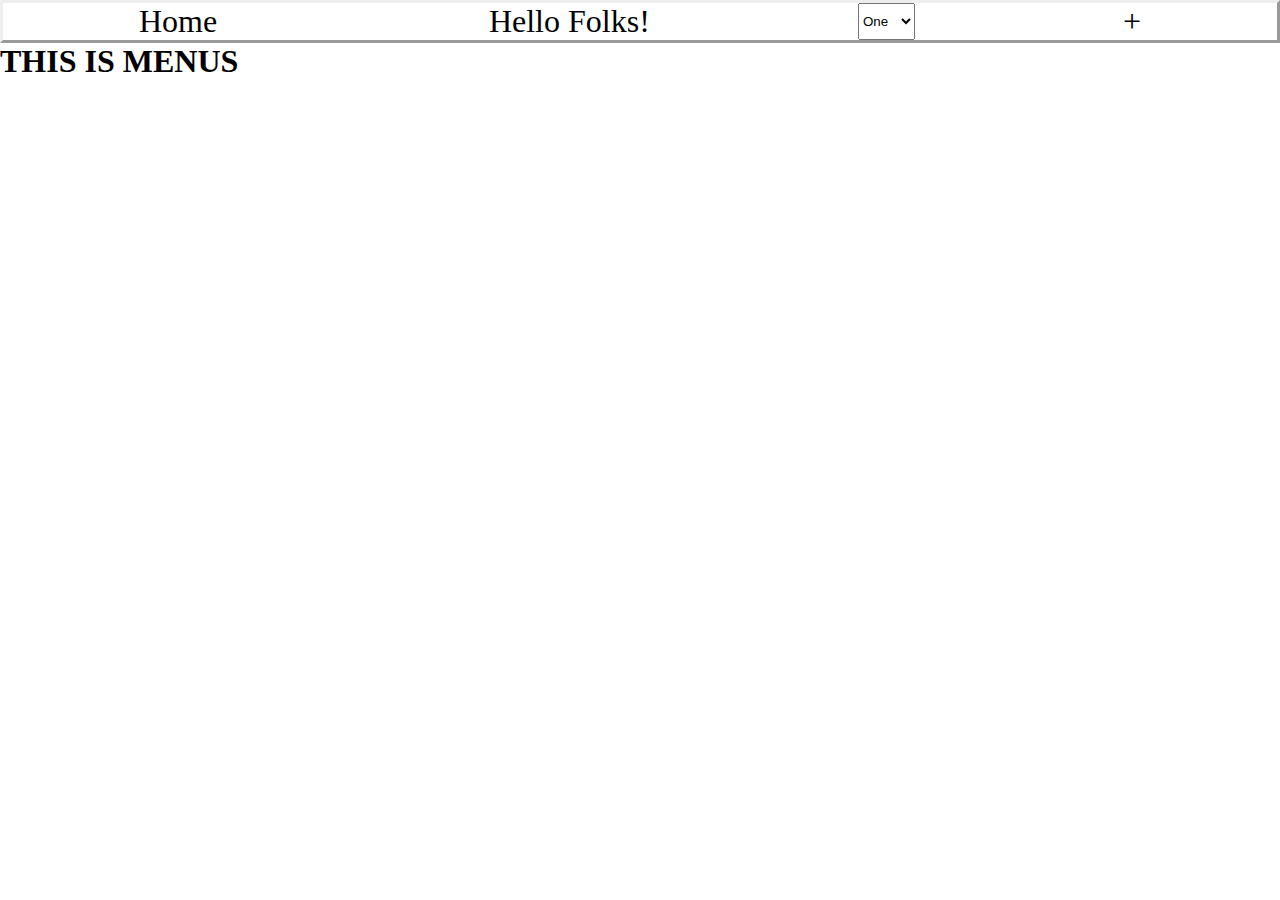
<file: menus.html>
<!DOCTYPE html>
<html lang="en">
<head>
    <meta charset="UTF-8">
    <meta http-equiv="X-UA-Compatible" content="IE=edge">
    <meta name="viewport" content="width=device-width, initial-scale=1.0">
    <script src="./structure.js" async></script>
    <link rel="stylesheet" href="./style.css">
    <title>Document</title>
</head>
<body>
    

    <header>
    
       <div class="containerWeb">
        <a href="./index.html">Home</a>
        <!-- <label for="hContainer">Hello Folks</label> -->
        <a href="./hello.html">Hello Folks!</a>
        <select id="container">
            <option value="one">One</option>
            <option value="two">Two</option>
            <option value="three">Three</option>
            <option value="four">Four</option>
        </select>
        <a href="./plus.html">+</a>
    
       </div>
<h1>THIS IS MENUS</h1>
    </header>

 




</body>
</html>
</file>
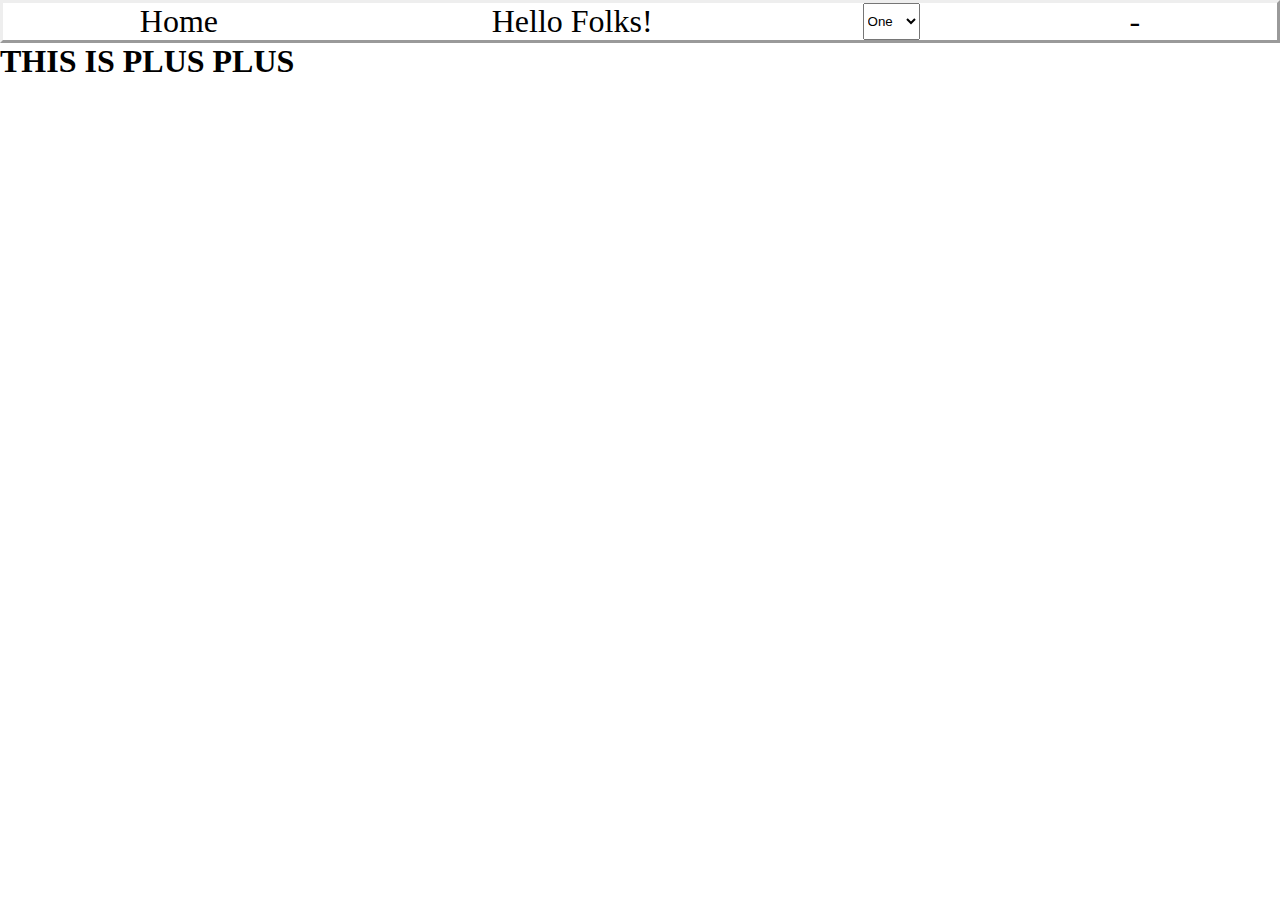
<file: plus.html>
<!DOCTYPE html>
<html lang="en">
<head>
    <meta charset="UTF-8">
    <meta http-equiv="X-UA-Compatible" content="IE=edge">
    <meta name="viewport" content="width=device-width, initial-scale=1.0">
    <script src="./structure.js" async></script>
    <link rel="stylesheet" href="./style.css">
    <title>Document</title>
</head>
<body>
    

    <header>
    
       <div class="containerWeb">
        <a href="./index.html">Home</a>
        <!-- <label for="hContainer">Hello Folks</label> -->
        <a href="./hello.html">Hello Folks!</a>
        <select id="container">
            <option value="one">One</option>
            <option value="two">Two</option>
            <option value="three">Three</option>
            <option value="four">Four</option>
        </select>
        <a href="./menus.html">-</a>
    
       </div>
       <H1>THIS IS PLUS PLUS</H1>

    </header>







</body>
</html>
</file>
<file: style.css>
*{
    margin: 0;
    padding: 0;
    box-sizing: border-box;
}

.containerWeb{
border-style: outset;
}

.containerWeb a{
    text-decoration: none; 
    list-style: none;  
    color: #000; 
    padding-right: 5%;
    padding-left: 5%;

}

.containerWeb{
    display: flex;
    justify-content: space-around;
    text-align: center;
    font-size: 2rem;
    font-weight: 300;
}

.counter{
    display: flex;
    justify-content: center;
    padding-top: 15%;  
}
.counterDisplay {
    padding-right: 5px;
    margin: 5px;
}

.add{
    padding-right: 5px;
    margin: 5px;

}

.rest{
    padding-left: 5px;
    margin: 5px;
}
</file>
